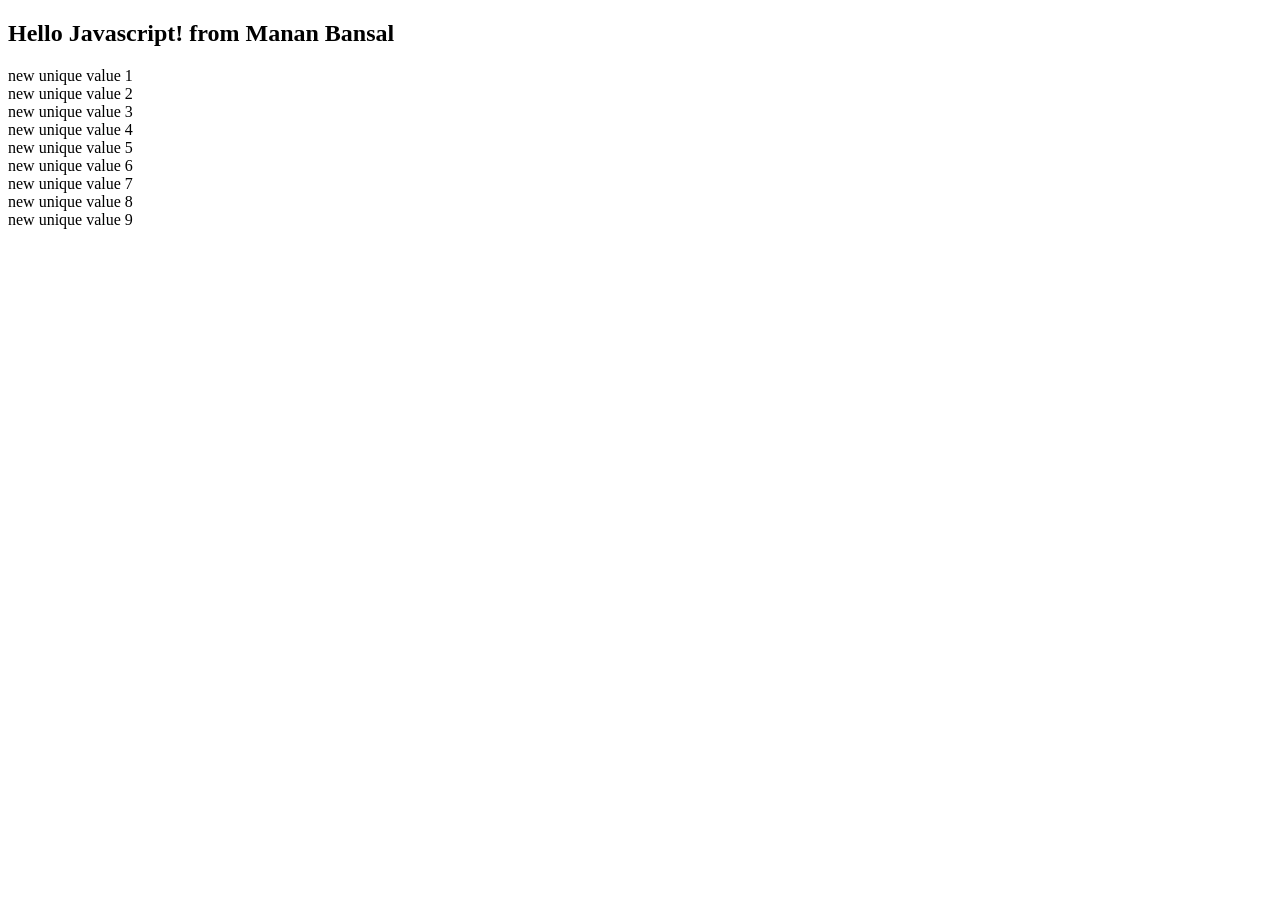
<file: index.html>
<!DOCTYPE html>
<html lang="en">
<head>
    <meta charset="UTF-8">
    <meta name="viewport" content="width=device-width, initial-scale=1.0">
    <title>Manan Bansal</title>
    <link rel="stylesheet" href="style.css"></link>
</head>
<body>
    <h2>Hello Javascript!</h2>
    <div class="box">first div</div>
    <div class="box">second div</div>
    <div class="box">third div</div>
    <div class="box">third div</div>
    <div class="box">third div</div>
    <div class="box">third div</div>
    <div class="box">third div</div>
    <div class="box">third div</div>
    <div class="box">third div</div>

    <script src="DOM-1.js"></script>
</body>
</html>
</file>
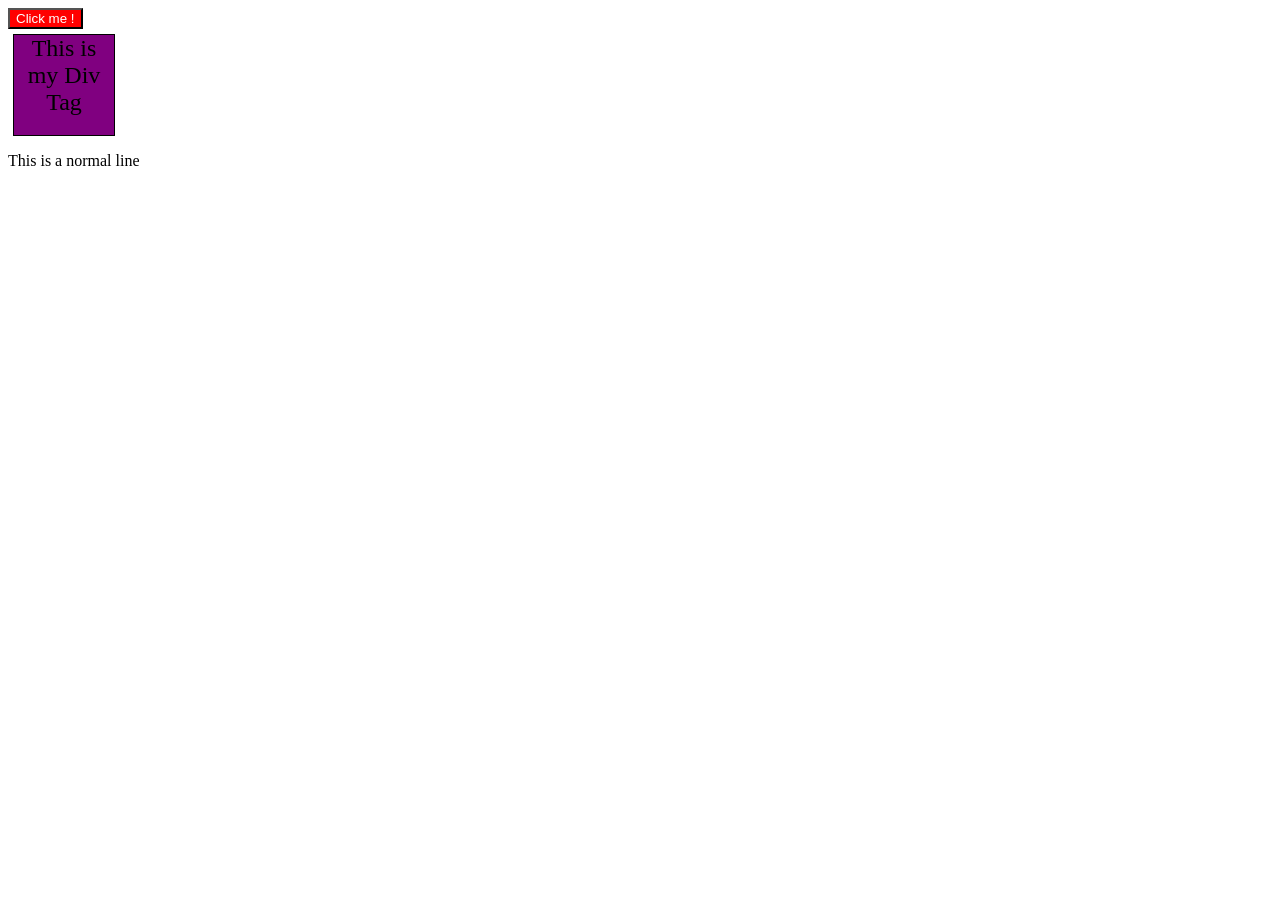
<file: index-DOM-2.html>
<!DOCTYPE html>
<html lang="en">
<head>
    <meta charset="UTF-8">
    <meta name="viewport" content="width=device-width, initial-scale=1.0">
    <title>Manan Bansal</title>
    <link rel="stylesheet" href="style.css"></link>
</head>
<body>
    <div id="box" name="JSDiv">This is my Div Tag</div>
    <p class="para">This is a normal line</p>
    <script src="DOM-2.js"></script>
</body>
</html>
</file>
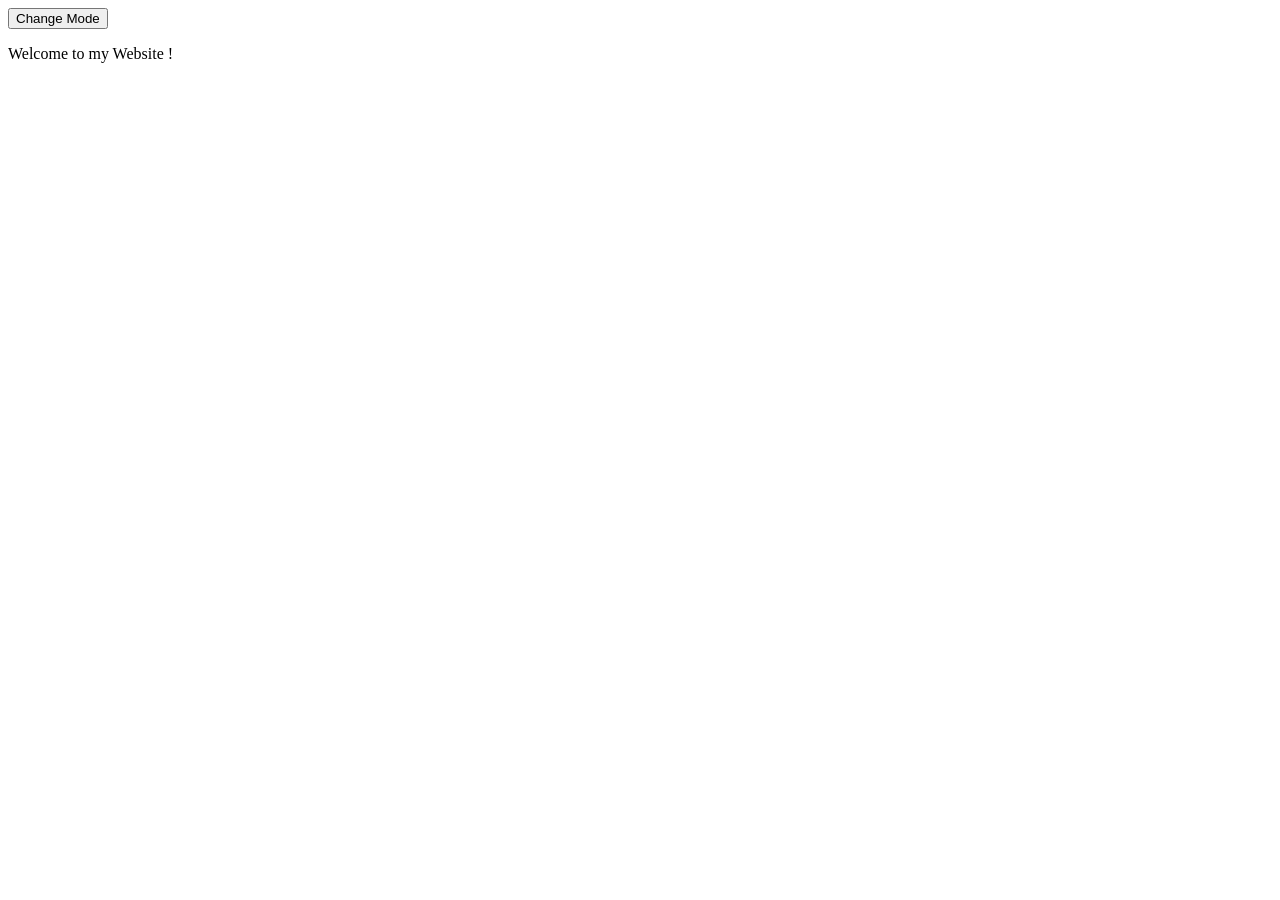
<file: index-Events.html>
<!DOCTYPE html>
<html lang="en">
<head>
    <meta charset="UTF-8">
    <meta name="viewport" content="width=device-width, initial-scale=1.0">
    <title>Events</title>
    <link rel="stylesheet" href="style.css">
</head>
<body>
    <!-- <button id="btn1">btn1</button>
    <div id="box">This is box</div> -->
    <button id="mode">Change Mode</button>
    <p>Welcome to my Website !</p>
    <script src="Events.js"></script>
</body>
</html>
</file>
<file: style.css>
#box{
    height: 100px;
    width: 100px;
    border: 1px solid black;
    margin: 5px;
    text-align: center;
    background-color:aquamarine;
}
.dark{
    background-color:black ;
    color: white;
}
.light{
    background-color: white;
    color:black;
}
</file>
